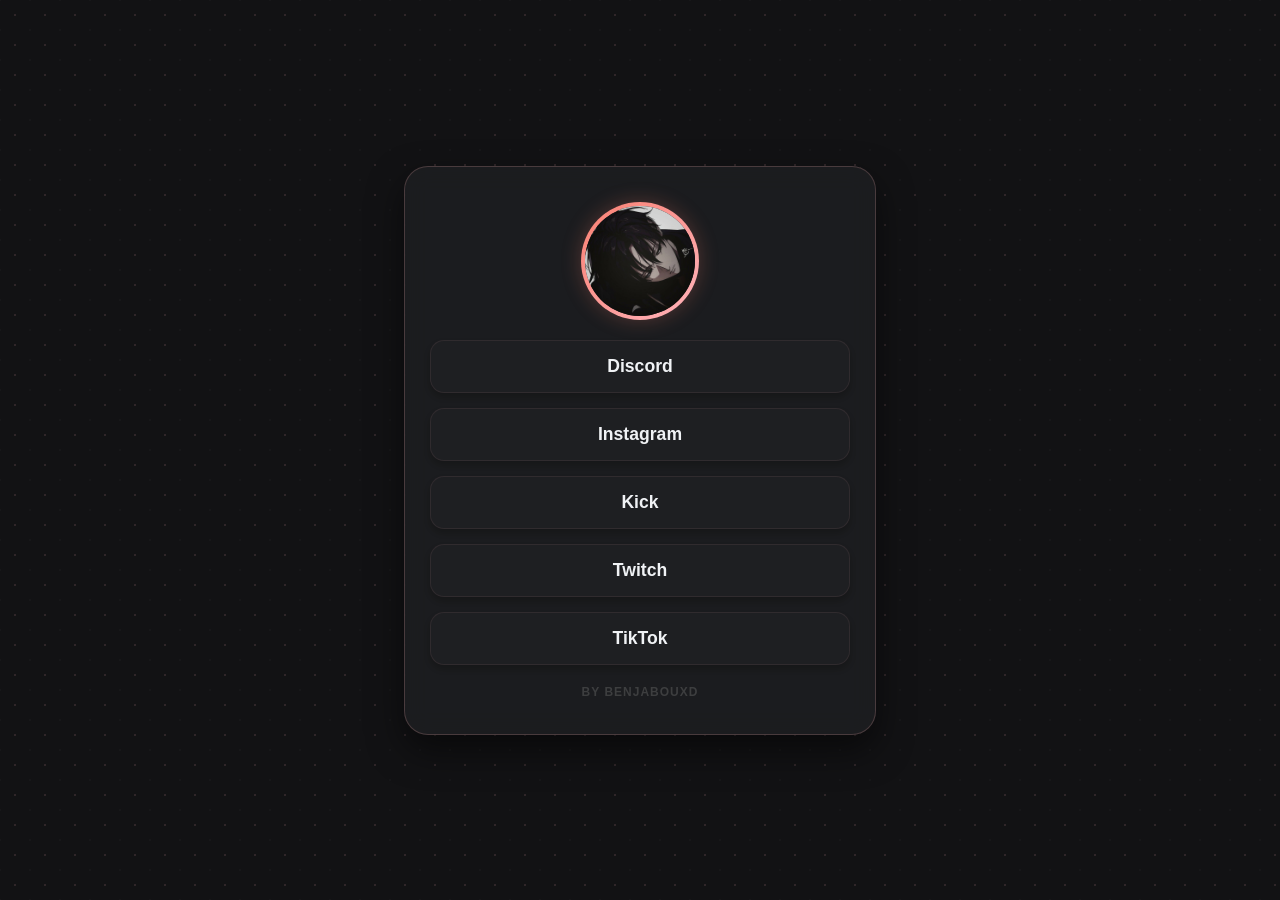
<file: index.html>
<!DOCTYPE html>
<html lang="es">
<head>
 <meta charset="UTF-8">
 <meta name="viewport" content="width=device-width, initial-scale=1.0">
 <title>Lean web</title>
 <link rel="stylesheet" href="Css/estilo.css">
</head>
<body>
 
<main class="container" data-js="main-container">

 <div class="profile-container" data-js="profile-container">
 <img src="./Imagenes/LeanPerfil.jpg" alt="Lean" class="profile-img" data-js="profile-img" onerror="this.src='https://via.placeholder.com/120/1e1f22/ffb3ba?text=LEAN'">
 </div>
 <ul class="links" data-js="links-list">
 <li data-social="discord">
 <a href="https://discord.gg/3npF67zrgD" target="_blank">Discord</a>
 </li>
 <li data-social="instagram">
 <a href="https://www.instagram.com/lean.veliz" target="_blank">Instagram</a>
 </li>
 <li data-social="kick">
 <a href="https://kick.com/lurien1" target="_blank">Kick</a>
 </li>
 <li data-social="twitch">
 <a href="https://www.twitch.tv/lurien1" target="_blank">Twitch</a>
 </li>
 <li data-social="tiktok">
 <a href="https://www.tiktok.com/@lean.astro" target="_blank">TikTok</a>
 </li>
 </ul>

 <!-- MARCA DE AGUA (
```AGREGAR ESTA LÍNEA) -->
<div class="watermark" id="watermark">
  <a href="https://www.instagram.com/benjabouxd/" target="_blank">BY BENJABOUXD</a>
</div>
 </main>

 <!-- SCRIPT CORREGIDO (DESCOMENTAR Y USAR 'Scrips.js') -->
 <script src="./Javascript/Scrips.js"></script>
</body>
</html>
</file>
<file: Css/estilo.css>
/* Definición de colores principales con más presencia de rosa clarito */
:root {
    --bg-color: #121214;        /* Fondo gris muy oscuro / casi negro */
    --card-bg: #1e1f22;         /* Gris medio para las tarjetas de enlaces */
    --salmon: #fa8072;          /* Rosa salmón principal #fa8072; */
    --pale-pink: #ffb3ba;       /* Rosa clarito / pálido #ffb3ba */
    --pale-pink-glow: rgba(255, 179, 186, 0.12); /* Brillo para el patrón */
    --text-color: #f0f2f5;      /* Gris claro / blanco para textos */
}

/* Estilos generales de la página con PATRÓN DE FONDO */
body {
    background-color: var(--bg-color);
    /* Patrón de puntos geométrico y sutil en rosa clarito sobre el fondo oscuro */
    background-image: radial-gradient(var(--pale-pink-glow) 1.5px, transparent 1.5px),
                      radial-gradient(rgba(255, 255, 255, 0.02) 1.5px, transparent 1.5px);
    background-size: 30px 30px;
    background-position: 0 0, 15px 15px;    
    
    color: var(--text-color);
    font-family: 'Segoe UI', Tahoma, Geneva, Verdana, sans-serif;
    margin: 0;
    padding: 0;
    display: flex;
    justify-content: center;
    align-items: center;
    min-height: 100vh;
}

/* Tarjeta / Contenedor principal con efecto flotante */
.container {
    width: 100%;
    max-width: 420px;
    padding: 35px 25px;
    text-align: center;
    background-color: rgba(30, 31, 34, 0.85);
    backdrop-filter: blur(12px); /* Efecto cristal esmerilado */
    border-radius: 24px;
    border: 1px solid rgba(255, 179, 186, 0.2); /* Borde sutil en rosa clarito */
    box-shadow: 0 15px 35px rgba(0, 0, 0, 0.5);
}

/* Contenedor de la imagen de perfil / logo con borde en degradé */
.profile-container {
    width: 110px;
    height: 110px;
    margin: 0 auto 20px auto;
    border-radius: 50%;
    padding: 4px;
    background: linear-gradient(135deg, var(--salmon), var(--pale-pink));
    box-shadow: 0 0 20px rgba(250, 128, 114, 0.25);
}

.profile-img {
    width: 100%;
    height: 100%;
    object-fit: cover;
    border-radius: 50%;
    background-color: var(--card-bg);
}

/* Título con el toque de rosa clarito */
.title {
    color: var(--pale-pink);
    font-size: 1.5rem;
    margin-bottom: 2rem;
    font-weight: 700;
    letter-spacing: 0.5px;
}

/* Lista de enlaces */
.links {
    list-style: none;
    padding: 0;
    margin: 0;
    display: flex;
    flex-direction: column;
    gap: 15px;
}

/* Estilo de los botones de enlaces */
.links a {
    display: block;
    background-color: var(--card-bg);
    color: var(--text-color);
    text-decoration: none;
    padding: 15px 20px;
    border-radius: 14px;
    font-size: 1.1rem;
    font-weight: 600;
    border: 1px solid rgba(255, 179, 186, 0.08);
    transition: all 0.3s cubic-bezier(0.4, 0, 0.2, 1);
    box-shadow: 0 4px 6px rgba(0, 0, 0, 0.2);
}

/* Efecto hover interactivo combinado (Rosa salmón y clarito) */
.links a:hover {
    background: linear-gradient(135deg, var(--salmon), var(--pale-pink));
    color: var(--bg-color);
    border-color: transparent;
    transform: translateY(-3px);
    box-shadow: 0 8px 20px rgba(250, 128, 114, 0.35);
    font-weight: 700;
}

/* --- Marca de agua y animación arcoíris --- */
.container {
  position: relative;
}

.watermark {
  margin-top: 20px;
  font-size: 0.75rem;
  font-weight: 600;
  letter-spacing: 1px;
  text-transform: uppercase;
  cursor: pointer;
  user-select: none;
}

/* Estilo para el enlace dentro de la marca de agua */
.watermark a {
  color: rgba(255, 255, 255, 0.15); /* Estado camuflado / tenue */
  text-decoration: none;
  transition: color 0.3s ease, opacity 0.3s ease, transform 0.3s ease;
  display: inline-block;
}

/* Animación arcoíris activa al pasar el cursor */
.watermark.rainbow-active a {
  color: transparent;
  background-clip: text;
  -webkit-background-clip: text;
  background-image: linear-gradient(
    90deg,
    #ff0000,
    #ff7f00,
    #ffff00,
    #00ff00,
    #0000ff,
    #4b0082,
    #8b00ff
  );
  background-size: 200% auto;
  animation: rainbow-shift 2s linear infinite;
  text-shadow: 0 0 12px rgba(255, 255, 255, 0.8),
              0 0 20px rgba(255, 179, 186, 0.6);
  transform: scale(1.05);
}
</file>
